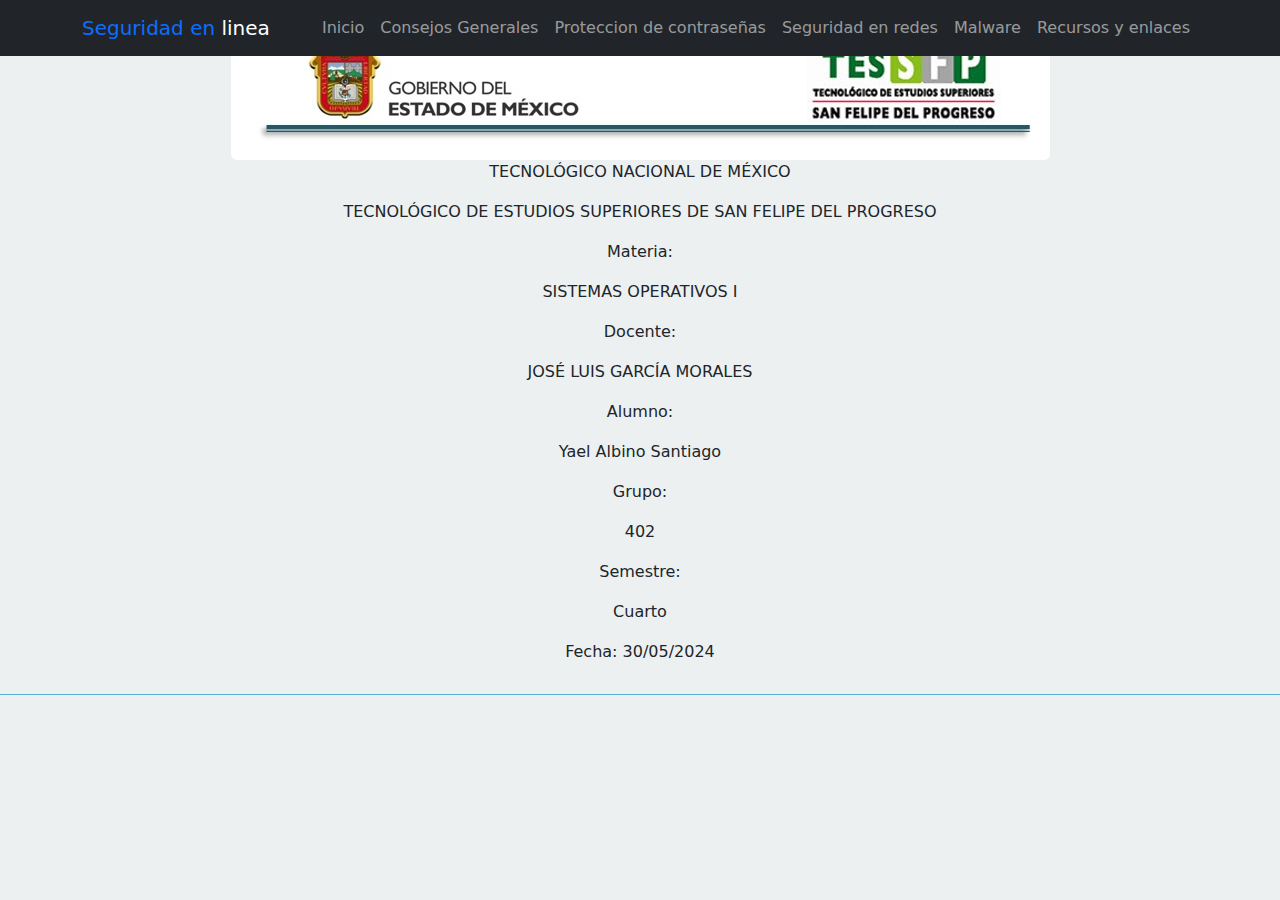
<file: index.html>
<!DOCTYPE html>
<html lang="en">
<head>
    <meta charset="UTF-8">
    <meta name="viewport" content="width=device-width, initial-scale=1.0">
    <title>Index</title>
    <link href="https://cdn.jsdelivr.net/npm/bootstrap@5.3.3/dist/css/bootstrap.min.css" rel="stylesheet" integrity="sha384-QWTKZyjpPEjISv5WaRU9OFeRpok6YctnYmDr5pNlyT2bRjXh0JMhjY6hW+ALEwIH" crossorigin="anonymous">
    <link rel="stylesheet" href="https://cdn.jsdliver.net/npm/bootstrap-icons@1.7.2/font/bootstrap-icons.css">
    <link rel="stylesheet" href="style.css ">
</head>
<style>
    body{
        background-color: #ecf0f1 ;
      
    }
    h1{
        text-align: center;
        font-family: serif;
        font-weight: normal;
        text-transform: uppercase;
        border-bottom: 1px solid #57b1dc;
        margin-top: 30px;
    }  
    
</style>
<body>
    <nav class="navbar navbar-expand-lg navbar-dark bg-dark fixed-top ">

        <div class="container">

            <a href="#" class="navbar-brand"> <span class="text-primary">Seguridad en </span>linea</a>
            <button class="navbar-toggler" type="button" 
                data-bs-toggle="collapse" 
                data-bs-target="#navbarS"
                aria-controls="navbarS" 
                aria-expanded="false" 
                aria-label="Toggle navigation"
            >
            <span class="navbar-toggler-icon"></span>
            </button>
            <div class="collapse navbar-collapse" id="navbarS">
                <ul class="navbar-nav ms-auto mb-2 mb-lg-0">
                    <li class="nav-item-active">
                        <a class="nav-link" href="inicio.html">Inicio</a>
                    </li>
                    <li class="nav-item-active">
                        <a class="nav-link" href="consejosGS.html">Consejos Generales</a>
                    </li>
                    <li class="nav-item ">
                        <a class="nav-link" href="protecionDContraeñas.html">Proteccion de contraseñas</a>
                    </li>
                    <li class="nav-item ">
                        <a class="nav-link" href="seguridadEnRedesS.html">Seguridad en redes</a>
                    </li>
                    <li class="nav-item ">
                        <a class="nav-link" href="proteccionMalware.html">Malware</a>
                    </li>
                    <li class="nav-item ">
                        <a class="nav-link" href="recursosEnlacesU.html">Recursos y enlaces</a>
                    </li>
                </ul>
            </div>
        </div>
    
    </nav>
    <div class="text-center">
        <img src="imgCSS/cara.jpg" class="rounded" alt="...">
    </div>

    <p class="text-center">
        TECNOLÓGICO NACIONAL DE MÉXICO
        <p class="text-center">
        TECNOLÓGICO DE ESTUDIOS SUPERIORES DE SAN FELIPE DEL PROGRESO
        </p>
        <p class="text-center">
        Materia:
        </p>
        <p class="text-center">
        SISTEMAS OPERATIVOS I
    </p>
        <p class="text-center">
        Docente:
    </p>
        <p class="text-center">
        JOSÉ LUIS GARCÍA MORALES
    </p>
        <p class="text-center">
        Alumno: 
    </p>
        <p class="text-center">
        Yael Albino Santiago
    </p>
        <p class="text-center">
        Grupo: 
    </p>
        <p class="text-center">
        402
    </p>
        <p class="text-center">
        Semestre: 
    </p>
        <p class="text-center">
        Cuarto 
    </p>
        <p class="text-center">
        Fecha: 30/05/2024 
    </p>

    </p>
    <h1></h1>
    
    <script src="https://cdn.jsdelivr.net/npm/bootstrap@5.3.3/dist/js/bootstrap.bundle.min.js" integrity="sha384-YvpcrYf0tY3lHB60NNkmXc5s9fDVZLESaAA55NDzOxhy9GkcIdslK1eN7N6jIeHz" crossorigin="anonymous"></script>   
</body>
</html>
</file>
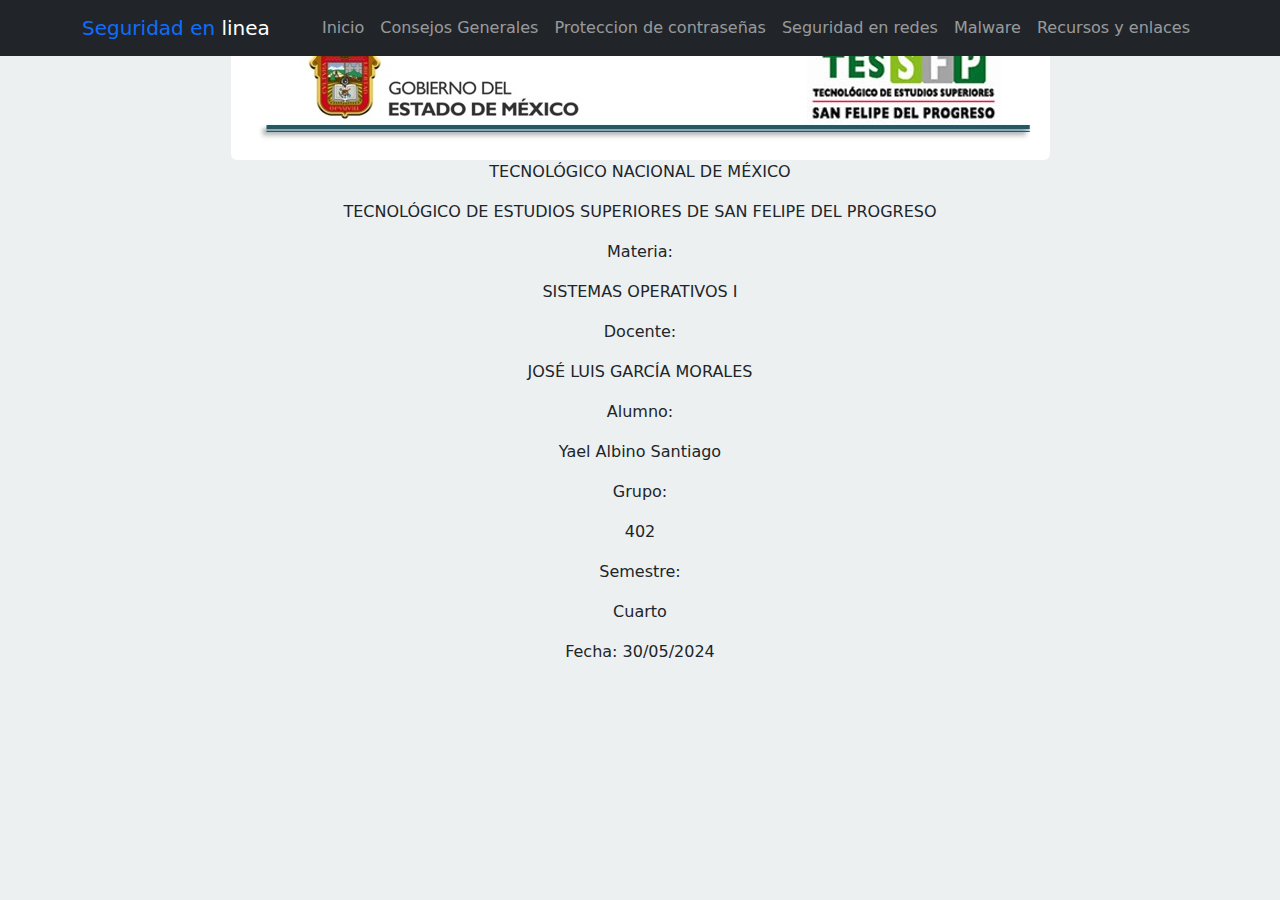
<file: Paginas/index.html>
<!DOCTYPE html>
<html lang="en">
<head>
    <meta charset="UTF-8">
    <meta name="viewport" content="width=device-width, initial-scale=1.0">
    <title>Index</title>
    <link href="https://cdn.jsdelivr.net/npm/bootstrap@5.3.3/dist/css/bootstrap.min.css" rel="stylesheet" integrity="sha384-QWTKZyjpPEjISv5WaRU9OFeRpok6YctnYmDr5pNlyT2bRjXh0JMhjY6hW+ALEwIH" crossorigin="anonymous">
    <link rel="stylesheet" href="https://cdn.jsdliver.net/npm/bootstrap-icons@1.7.2/font/bootstrap-icons.css">
    <link rel="stylesheet" href="style.css ">
</head>
<style>
    body{
        background-color: #ecf0f1 ;
      
    }
    h1{
        text-align: center;
        font-family: serif;
        font-weight: normal;
        text-transform: uppercase;
        border-bottom: 1px solid #57b1dc;
        margin-top: 30px;
    }  
    
</style>
<body>
    <nav class="navbar navbar-expand-lg navbar-dark bg-dark fixed-top ">

        <div class="container">

            <a href="#" class="navbar-brand"> <span class="text-primary">Seguridad en </span>linea</a>
            <button class="navbar-toggler" type="button" 
                data-bs-toggle="collapse" 
                data-bs-target="#navbarS"
                aria-controls="navbarS" 
                aria-expanded="false" 
                aria-label="Toggle navigation"
            >
            <span class="navbar-toggler-icon"></span>
            </button>
            <div class="collapse navbar-collapse" id="navbarS">
                <ul class="navbar-nav ms-auto mb-2 mb-lg-0">
                    <li class="nav-item-active">
                        <a class="nav-link" href="inicio.html">Inicio</a>
                    </li>
                    <li class="nav-item-active">
                        <a class="nav-link" href="consejosGS.html">Consejos Generales</a>
                    </li>
                    <li class="nav-item ">
                        <a class="nav-link" href="protecionDContraeñas.html">Proteccion de contraseñas</a>
                    </li>
                    <li class="nav-item ">
                        <a class="nav-link" href="seguridadEnRedesS.html">Seguridad en redes</a>
                    </li>
                    <li class="nav-item ">
                        <a class="nav-link" href="proteccionMalware.html">Malware</a>
                    </li>
                    <li class="nav-item ">
                        <a class="nav-link" href="recursosEnlacesU.html">Recursos y enlaces</a>
                    </li>
                </ul>
            </div>
        </div>
    
    </nav>
    <div class="text-center">
        <img src="imgCSS/cara.jpg" class="rounded" alt="...">
    </div>

    <p class="text-center">
        TECNOLÓGICO NACIONAL DE MÉXICO
        <p class="text-center">
        TECNOLÓGICO DE ESTUDIOS SUPERIORES DE SAN FELIPE DEL PROGRESO
        </p>
        <p class="text-center">
        Materia:
        </p>
        <p class="text-center">
        SISTEMAS OPERATIVOS I
    </p>
        <p class="text-center">
        Docente:
    </p>
        <p class="text-center">
        JOSÉ LUIS GARCÍA MORALES
    </p>
        <p class="text-center">
        Alumno: 
    </p>
        <p class="text-center">
        Yael Albino Santiago
    </p>
        <p class="text-center">
        Grupo: 
    </p>
        <p class="text-center">
        402
    </p>
        <p class="text-center">
        Semestre: 
    </p>
        <p class="text-center">
        Cuarto 
    </p>
        <p class="text-center">
        Fecha: 30/05/2024 
    </p>

    </p>
    
    <script src="https://cdn.jsdelivr.net/npm/bootstrap@5.3.3/dist/js/bootstrap.bundle.min.js" integrity="sha384-YvpcrYf0tY3lHB60NNkmXc5s9fDVZLESaAA55NDzOxhy9GkcIdslK1eN7N6jIeHz" crossorigin="anonymous"></script>   
</body>
</html>
</file>
<file: style.css>
*{
    margin: 0;
    padding: 0;
    text-decoration: none;
}
.h1{
    color: aliceblue;
}
</file>
<file: Paginas/style.css>
*{
    margin: 0;
    padding: 0;
    text-decoration: none;
}
.h1{
    color: aliceblue;
}
</file>
